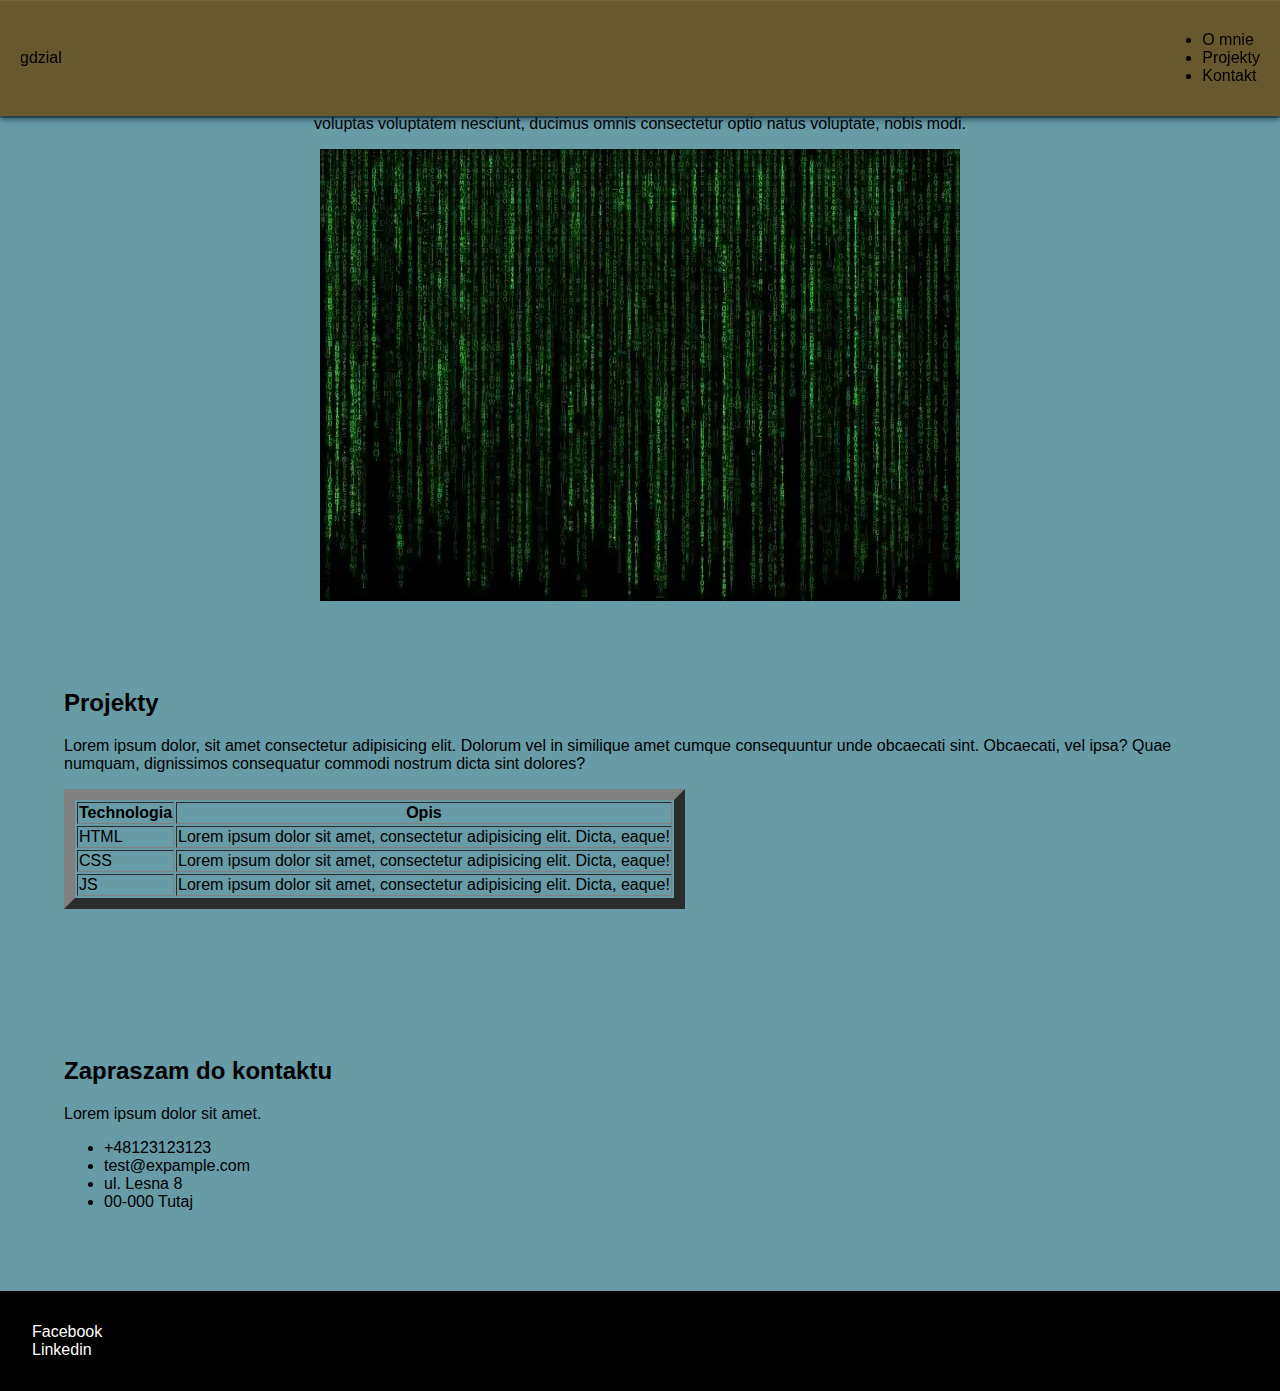
<file: index.html>
<!DOCTYPE html>
<html lang="pl">
<head>
    <meta charset="UTF-8"> 
    <meta http-equiv="X-UA-Compatible" content="IE=edge"> 
    <meta name="viewport" content="width=device-width, initial-scale=1.0"> 
    <title>gdzial - o mnie </title>
    <link rel="stylesheet" href="style.css">

    <link rel="preconnect" href="https://fonts.googleapis.com">
    <link rel="preconnect" href="https://fonts.gstatic.com" crossorigin>
    <link href="https://fonts.googleapis.com/css2?family=Nunito+Sans:ital,wght@0,600;1,200&display=swap" rel="stylesheet">



</head>
<body>
    <nav> 
        <a href="./">gdzial</a>
        <ul class="navul">
            <li><a href="#O mnie">O mnie</a></li>
            <li><a href="#Projekty">Projekty</a></li>
            <li><a href="#Kontakt">Kontakt</a></li>
        </ul>
    </nav>

    <header class="bodyHeader">
        <a name="O mnie">  </a>
        <h1>Software developer</h1>
        <p>Lorem ipsum dolor sit amet consectetur adipisicing elit. Voluptates ipsum pariatur accusantium culpa distinctio eos dolorem eum sapiente debitis voluptas voluptatem nesciunt, ducimus omnis consectetur optio natus voluptate, nobis modi.</p>
        <img src="./img/1.webp" alt="Matrix">

    </header>
    
    <main>
        <header>
            <a name="Projekty"> </a>
            <h2>Projekty</h2>
            <p>Lorem ipsum dolor, sit amet consectetur adipisicing elit. Dolorum vel in similique amet cumque consequuntur unde obcaecati sint. Obcaecati, vel ipsa? Quae numquam, dignissimos consequatur commodi nostrum dicta sint dolores?</p>
        </header>
        <section>
            <table border="11">
                <thead>
                    <tr>
                        <th>Technologia</th>
                        <th>Opis</th>
                    </tr>
                </thead>
                <tbody>
                    <tr>
                        <td>HTML</td>
                        <td> Lorem ipsum dolor sit amet, consectetur adipisicing elit. Dicta, eaque!</td>
                    </tr>
                    <tr>
                        <td>CSS</td>
                        <td> Lorem ipsum dolor sit amet, consectetur adipisicing elit. Dicta, eaque!</td>
                    </tr>
                    <tr>
                        <td>JS</td>
                        <td> Lorem ipsum dolor sit amet, consectetur adipisicing elit. Dicta, eaque!</td>
                    </tr>
                </tbody>
            </table>
        </section>
    </main>

    <article>
        <header>
            <a name="Kontakt">  </a>
            <h2>Zapraszam do kontaktu</h2>
            <p>Lorem ipsum dolor sit amet.</p>
        </header>
        <section>
            <ul>
                <li><a hrefe="tel+48123123123">+48123123123</a></li>
                <li><a hrefe="mailito:test@expample.com">test@expample.com</a></li>
                <li> ul. Lesna 8 </li>
                <li>00-000 Tutaj</li>
            </ul>
        </section>
    </article>

    <footer>
        <div> 
            <a href="https://fb.com" target="_blank">Facebook</a>
        </div>
        <div> 
            <a href="https://linked.in" target="_blank">Linkedin</a>
        </div>
    </footer>
</body>
</html>
</file>
<file: style.css>
html {
    scroll-behavior: smooth;
}

body {
    background: hwb(190 3% 57% / 0.614);
    margin: 0;
    font-family: 'Poppins', sans-serif;
}

nav {
    display: flex;
    justify-content: space-between;
    align-items: center;
    padding: 15px 20px;
    position: fixed;
    width: calc(100% - 40px);
    top: 0;
    background: hsl(46, 39%, 29%);
    box-shadow: rgba(6, 24, 44, 0.4) 0px 0px 0px 2px, rgba(6, 24, 44, 0.65) 0px 4px 6px -1px, rgba(255, 255, 255, 0.08) 0px 1px 0px inset;
}

.navUl {
    list-style: none;
    padding: 0;
    margin: 0;
    display: flex;
    justify-content: space-around;
}

.navUl li {
    margin-left: 20px;
}

.bodyHeader {
    text-align: center;
}

img {
    max-width: 100%;
}

h1 {
    margin-bottom: 0;
    margin-top: 60px;
}

p {
    margin-top: 0px;
}

.bodyHeader p {
    padding: 0 10%;
}

main, article {
    max-width: 1200px;
    margin: auto;
    padding: 5vw;
}

footer {
    background: black;
    padding: 2.5vw;
    color: white;
}

a {
    text-decoration: none;
    color: inherit;
}

#start, #projekty, #contact {
    margin-top: calac (2rem + 30px);
}

label, #toggler {
    display: none;
}

/*HAMBURGER MENU*/
@media (max-width: 768px) {
    .navUl{
        display: none;
        position: absolute;
        right: 0;
        top: calc(30px + 1.5rem);
        padding: 2em 2rem 1rem 1rem;
        background: rgb(248, 243, 236);
        box-shadow: rgba(6, 24, 44, 0.4) 0px 0px 0px 2px, rgba(6, 24, 44, 0.65) 0px 4px 6px -1px, rgba(255, 255, 255, 0.08) 0px 1px 0px inset;
    }
    label {
        display: flex;
    }
    #toggler:checked ~ .navUl{
        display: BLOCK;
    }
}
</file>
